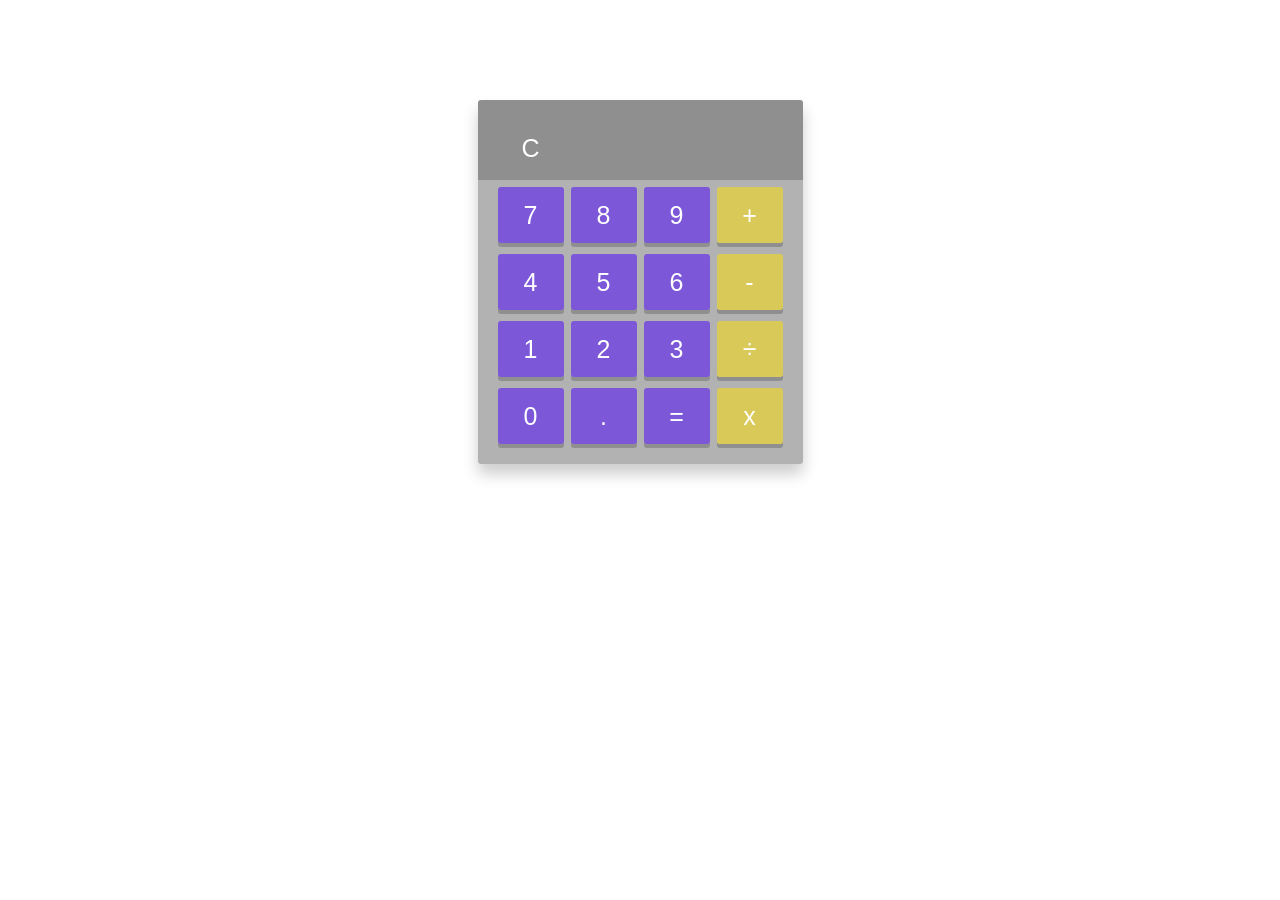
<file: PopovNP_KTco4_1_Pr3/index.html>
<!DOCTYPE html>
<html lang="en">
    <head>
        <meta charset="UTF-8">
        <meta name="viewport" content="width=devicewidth, initial-scale=1.0">
        <title>Калькулятор</title>
        <link rel="stylesheet" href="./style.css">
    </head>
    <body>
        <div id="calculator">
            <div class="top">
                <span class="clear">C</span>
                <div class="screen"></div>
            </div>
            <div class="keys">
                <span>7</span>
                <span>8</span>
                <span>9</span>
                <span class="operator">+</span>
                <span>4</span>
                <span>5</span>
                <span>6</span>
                <span class="operator">-</span>
                <span>1</span>
                <span>2</span>
                <span>3</span>
                <span class="operator">÷</span>
                <span>0</span>
                <span>.</span>
                <span class="eval">=</span>
                <span class="operator">x</span>
            </div>
        </div>
        <script>
            let keyButtons = document.querySelectorAll('#calculator span');
            let operatorsArray = ['+', '-', 'x', '÷'];
            let decimalDigigAdded = false;
            for(let i = 0; i < keyButtons.length; i++) {
                keyButtons[i].onclick = function(e) {
                    let input = document.querySelector('.screen');
                    let inputValue = input.innerHTML;
                    let buttonValue = this.innerHTML;
                    let total = 0.0;
                    if(buttonValue == 'C') {
                        input.innerHTML = '';
                        decimalDigigAdded = false;
                    }  
                    else if(buttonValue == '=') {
                        let equation = inputValue;
                        let lastChar = equation[equation.length - 1];
                        equation = equation.replace(/x/g,'*').replace(/÷/g, '/');
                        if(operatorsArray.indexOf(lastChar) > -1 || lastChar == '.')
                            equation = equation.replace(/.$/, '');
                        if(equation) {
                            total = eval(equation);
                            if(total.toString().indexOf('.') != -1)
                                total = total.toFixed(2);
                            input.innerHTML = total;
                        }
                    decimalDigigAdded = false;
                    } 
                    else if(operatorsArray.indexOf(buttonValue) > -1) {
                        let lastChar = inputValue[inputValue.length - 1];
                        if(inputValue != '' && operatorsArray.indexOf(lastChar) == -1)
                            input.innerHTML += buttonValue;
                        else if(inputValue == '' && buttonValue == '-')
                            input.innerHTML += buttonValue;
                        if(operatorsArray.indexOf(lastChar) > -1 && inputValue.length > 1)
                            input.innerHTML = inputValue.replace(/.$/, buttonValue);
                        decimalDigigAdded =false;
                    }
                    else if(buttonValue == '.') {
                        if(!decimalDigigAdded) {
                            input.innerHTML += buttonValue;
                            decimalDigigAdded = true;
                        }
                    } 
                    else { input.innerHTML += buttonValue; }
                    e.preventDefault();
                }
            }
        </script>
    </body>
</html>
</file>
<file: PopovNP_KTco4_1_Pr3/style.css>
*   {
    margin: 0;
    padding: 0;
    box-sizing: border-box;
    font: normal 25px Arial, sans-serif;
        -webkit-touch-callout: none;
        -webkit-user-select: none;
    user-select: none;
}
html {
    height: 100%;
    background-size: cover;
}
#calculator {
    width: 325px;
    height: auto;
    overflow:hidden;
    margin: 100px auto;
    padding: 20px 20px 9px;
    position:relative;
    background: rgba(0,0,0,0.3);
    border-radius: 3px;
    box-shadow: 0px 10px 15px rgba(0, 0, 0, 0.2);
}
.top span.clear {
    position:absolute;
    z-index:6;
}
.top .screen {
    height: 80px;
    width: 100%;
    position:absolute;
    top:0; left:0;
    padding: 20px 10px;
    background: rgba(0, 0, 0, 0.2);
    font-size: 27px;
    font-weight:normal;
    line-height: 40px;
    color: white;
    text-shadow: 1px 1px 2px rgba(0, 0, 0, 0.2);
    text-align: right;
    letter-spacing: 1px;
}
.keys, .top {overflow: hidden;}
.keys span, .top span.clear {
    float: left;
    position: relative;
    top: 0;
    cursor: pointer;
    width: 66px;
    height: 56px;
    background: rgba(72, 0, 255, 0.506);
    border-radius: 3px;
    box-shadow: 0px 4px rgba(0, 0, 0, 0.2);
    margin: 0 7px 11px 0;
    color: #fffefe;
    line-height: 56px;
    text-align: center;
    user-select: none;
    transition: all 0.2s ease;
}
.keys span.operator {
    background: rgba(255, 225, 0, 0.503);
    margin-right: 0;
}
.keys span.eval {
    color: #ffffff;
}
.top span.clear {
    background: transparent;
    box-shadow: none;
    color: #ffffff;
    width:56px;
    left:5px
}
.keys span:hover {
    background: rgba(255,255,255,0.8);
    color: #333;
}
.keys span.eval:hover {
    background: #abb850;
    color: #ffffff;
}
.top span.clear:hover {
    border-radius:190px;
    background: rgba(0,0,0,0.1);
    color: white;
}
.keys span:active {
    box-shadow: 0px 0px rgba(0, 0, 0, 0.2);
    top: 4px;
}
.keys span.eval:active {
    box-shadow: 0px 0px #717a33;
    top: 4px;
}
.top span.clear:active {
    top: 4px;
    box-shadow: 0px 0px #d3545d;
}
</file>
